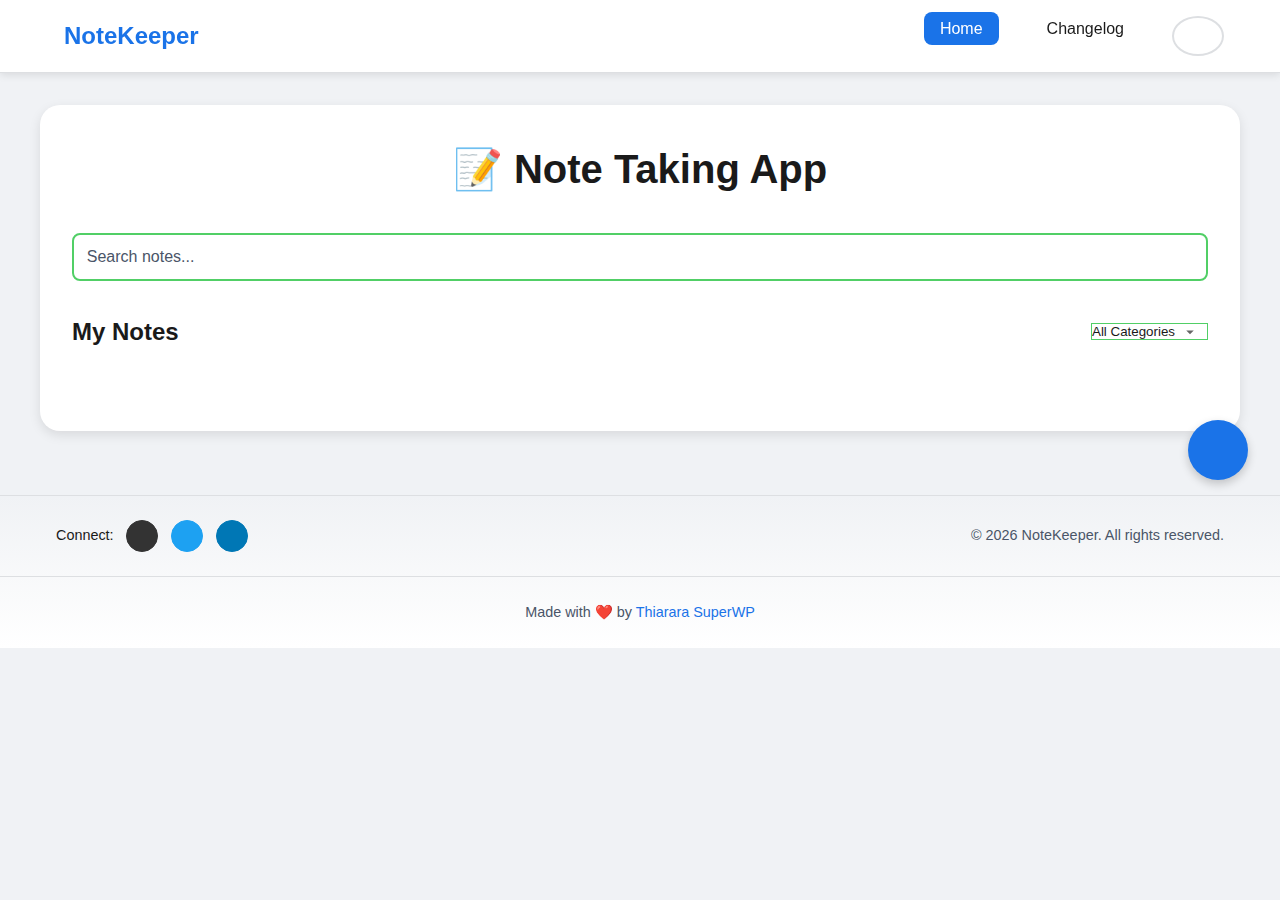
<file: index.html>
<!DOCTYPE html>
<html lang="en" data-theme="light">
<head>
    <meta charset="UTF-8">
    <meta name="viewport" content="width=device-width, initial-scale=1.0">
    <title>Enhanced Note Taking App</title>
    <link rel="stylesheet" href="styles.css">
    <link rel="stylesheet" href="https://cdnjs.cloudflare.com/ajax/libs/font-awesome/6.0.0/css/all.min.css">
    <link rel="manifest" href="manifest.json">
    <meta name="theme-color" content="#1a73e8">
    <link rel="apple-touch-icon" href="icons/icon-192x192.png">
    <meta name="apple-mobile-web-app-capable" content="yes">
    <meta name="apple-mobile-web-app-status-bar-style" content="black">
    <meta name="apple-mobile-web-app-title" content="NoteKeeper">
</head>
<body>
    <nav class="navbar">
        <div class="nav-content">
            <div class="logo">
                <i class="fas fa-book-open"></i>
                <span>NoteKeeper</span>
            </div>
            <button class="menu-toggle" id="menu-toggle" aria-label="Toggle menu">
                <i class="fas fa-bars"></i>
            </button>
            <ul class="nav-links">
                <li><a href="index.html" class="active">
                    <i class="fas fa-home"></i>
                    <span>Home</span>
                </a></li>
                <li><a href="changelog.html">
                    <i class="fas fa-history"></i>
                    <span>Changelog</span>
                </a></li>
                <li>
                    <button id="theme-toggle" aria-label="Toggle theme">
                        <i class="fas fa-moon"></i>
                    </button>
                </li>
            </ul>
        </div>
    </nav>

    <div class="popup-overlay" id="popup-overlay">
        <div class="popup">
            <button class="popup-close" id="popup-close" aria-label="Close popup">
                <i class="fas fa-times"></i>
            </button>
            <h2>Add New Note</h2>
            <form id="add-note-form" class="note-input">
                <input type="text" id="note-title" placeholder="Note Title" required>
                <div class="category-section">
                    <select id="note-category" required>
                        <option value="">Select Category</option>
                        <!-- Categories will be loaded dynamically -->
                    </select>
                    <button type="button" id="manage-categories" class="secondary">
                        <i class="fas fa-cog"></i> Manage
                    </button>
                </div>
                <div class="editor-toolbar">
                    <button type="button" data-command="bold" title="Bold">
                        <i class="fas fa-bold"></i>
                    </button>
                    <button type="button" data-command="italic" title="Italic">
                        <i class="fas fa-italic"></i>
                    </button>
                    <button type="button" data-command="underline" title="Underline">
                        <i class="fas fa-underline"></i>
                    </button>
                    <button type="button" data-command="insertUnorderedList" title="Bullet List">
                        <i class="fas fa-list-ul"></i>
                    </button>
                    <button type="button" data-command="insertOrderedList" title="Numbered List">
                        <i class="fas fa-list-ol"></i>
                    </button>
                </div>
                <div id="note-content" class="rich-editor" contenteditable="true" required></div>
                <div class="button-group">
                    <button type="submit" id="add-note">
                        <i class="fas fa-plus"></i> Add Note
                    </button>
                    <button type="reset" id="clear-form" class="secondary">
                        <i class="fas fa-times"></i> Clear
                    </button>
                </div>
            </form>
        </div>
    </div>

    <!-- Add Category Management Modal -->
    <div class="popup-overlay" id="category-modal-overlay">
        <div class="popup category-modal">
            <button class="popup-close" id="category-modal-close">
                <i class="fas fa-times"></i>
            </button>
            <h2>Manage Categories</h2>
            <form id="add-category-form">
                <div class="input-group">
                    <input type="text" id="new-category" placeholder="New Category Name" required>
                    <div class="color-input-group">
                        <input type="color" id="category-color" value="#81ecec" title="Choose badge color">
                        <span class="color-tooltip">Badge color</span>
                    </div>
                    <button type="submit">
                        <i class="fas fa-plus"></i> Add
                    </button>
                </div>
            </form>
            <div class="categories-list" id="categories-list">
                <!-- Categories will be listed here -->
            </div>
        </div>
    </div>

    <!-- Add this after your existing modals -->
    <div class="popup-overlay" id="version-history-modal">
        <div class="popup version-modal">
            <button class="popup-close" id="version-modal-close">
                <i class="fas fa-times"></i>
            </button>
            <h2>Version History</h2>
            <div class="version-list" id="version-list">
                <!-- Versions will be listed here -->
            </div>
        </div>
    </div>

    <!-- Add this after your existing modals -->
    <div class="popup-overlay" id="view-note-modal">
        <div class="popup view-note-modal">
            <button class="popup-close" id="view-note-close">
                <i class="fas fa-times"></i>
            </button>
            <div class="view-note-content">
                <div class="view-note-header">
                    <h2 id="view-note-title"></h2>
                    <span class="note-category" id="view-note-category"></span>
                </div>
                <div class="view-note-meta">
                    <span class="timestamp">
                        <i class="far fa-clock"></i> 
                        <span id="view-note-timestamp"></span>
                    </span>
                </div>
                <div class="view-note-body" id="view-note-body"></div>
                <div class="view-note-actions">
                    <button class="edit-button" id="view-note-edit">
                        <i class="fas fa-edit"></i> Edit
                    </button>
                    <button id="view-note-favorite">
                        <i class="fas fa-star"></i> Favorite
                    </button>
                    <button class="delete-button" id="view-note-delete">
                        <i class="fas fa-trash"></i> Delete
                    </button>
                </div>
            </div>
        </div>
    </div>

    <button class="add-note-btn" id="add-note-btn">
        <i class="fas fa-plus"></i>
    </button>

    <div class="container">
        <h1>📝 Note Taking App</h1>
        <div class="search-bar">
            <input type="text" id="search-notes" placeholder="Search notes...">
        </div>
        <div class="notes-header">
            <h2>My Notes</h2>
            <select id="category-filter">
                <option value="all">All Categories</option>
                <option value="personal">Personal</option>
                <option value="work">Work</option>
                <option value="study">Study</option>
                <option value="other">Other</option>
            </select>
        </div>
        <div class="pinned-notes" id="pinned-notes">
            <h3>📌 Pinned Notes</h3>
            <div class="notes-grid" id="pinned-notes-container"></div>
        </div>
        <div class="favorited-notes" id="favorited-notes">
            <h3>⭐ Favorited Notes</h3>
            <div class="notes-grid" id="favorited-notes-container"></div>
        </div>
        <div class="notes-grid" id="notes-container">
            <!-- Notes will be added here dynamically -->
        </div>
    </div>

    <!-- Add this before the footer -->
    <div class="pagination" id="pagination">
        <button class="pagination-btn" id="prev-page" disabled>
            <i class="fas fa-chevron-left"></i> Previous
        </button>
        <div class="page-info">
            Page <span id="current-page">1</span> of <span id="total-pages">1</span>
        </div>
        <button class="pagination-btn" id="next-page">
            Next <i class="fas fa-chevron-right"></i>
        </button>
    </div>

    <footer class="footer">
        <div class="footer-content">
            <div class="social-links">
                <span class="connect-text">Connect:</span>
                <a href="https://github.com/Thiararapeter" target="_blank" title="GitHub" class="social-btn">
                    <i class="fab fa-github"></i>
                </a>
                <a href="https://x.com/thiararapeter" target="_blank" title="Twitter" class="social-btn">
                    <i class="fab fa-twitter"></i>
                </a>
                <a href="https://www.linkedin.com/in/thiararapeter/" target="_blank" title="LinkedIn" class="social-btn">
                    <i class="fab fa-linkedin"></i>
                </a>
            </div>
            <p class="copyright">&copy; <span id="current-year"></span> NoteKeeper. All rights reserved.</p>
        </div>
        <div class="footer-love">
            <p class="made-with">Made with <span class="heart">❤️</span> by <a href="https://github.com/Thiararapeter" target="_blank">Thiarara SuperWP</a></p>
        </div>
    </footer>

    <script src="script.js"></script>

    <!-- Add this right after the body tag -->
    <div class="notification-container" id="notification-container"></div>

    <script>
        if ('serviceWorker' in navigator) {
            window.addEventListener('load', () => {
                navigator.serviceWorker.register('/sw.js')
                    .then(registration => {
                        console.log('ServiceWorker registration successful');
                    })
                    .catch(err => {
                        console.log('ServiceWorker registration failed: ', err);
                    });
            });
        }
    </script>
</body>
</html>
</file>
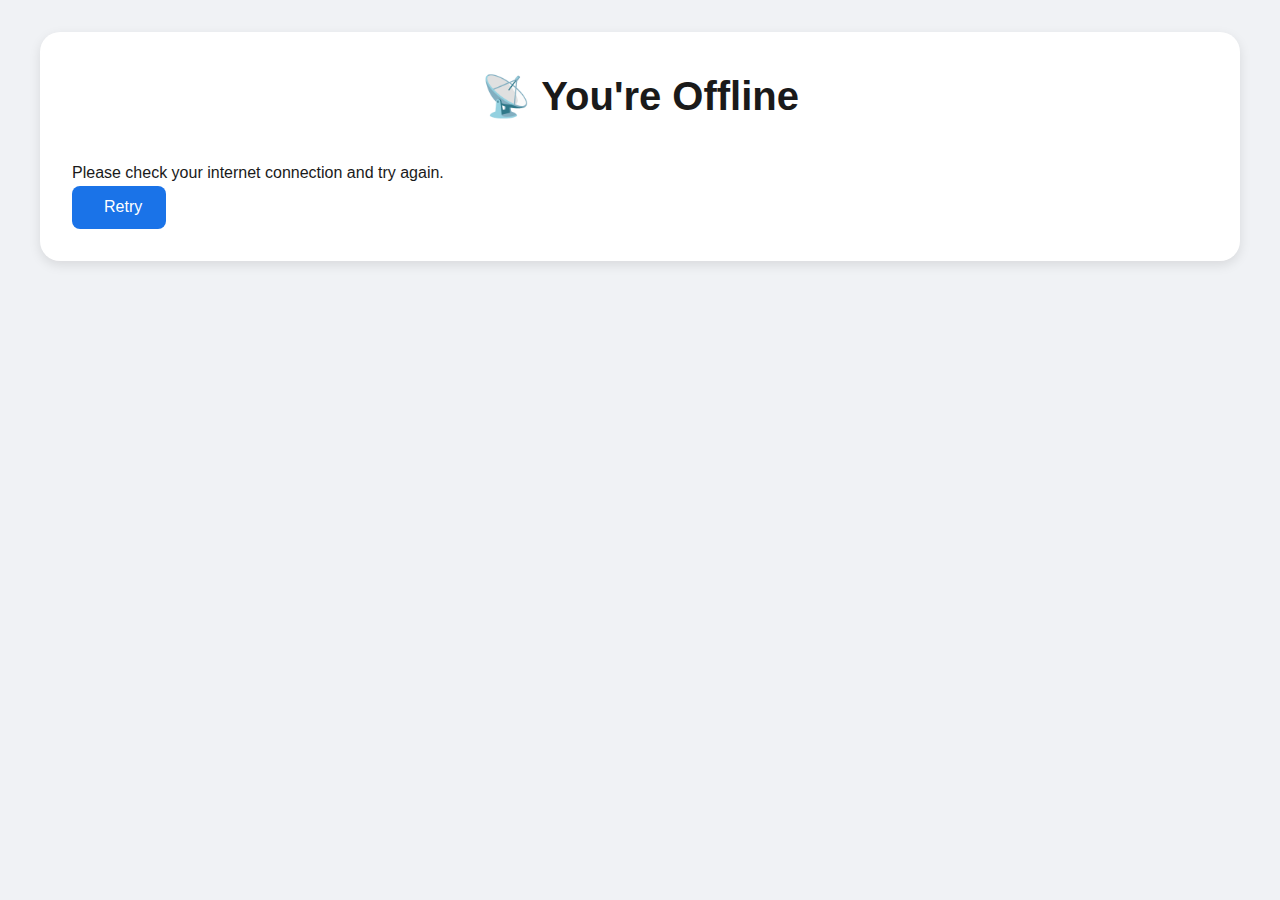
<file: offline.html>
<!DOCTYPE html>
<html lang="en" data-theme="light">
<head>
    <meta charset="UTF-8">
    <meta name="viewport" content="width=device-width, initial-scale=1.0">
    <title>Offline - NoteKeeper</title>
    <link rel="stylesheet" href="styles.css">
</head>
<body>
    <div class="container">
        <h1>📡 You're Offline</h1>
        <p>Please check your internet connection and try again.</p>
        <button onclick="window.location.reload()">
            <i class="fas fa-sync"></i> Retry
        </button>
    </div>
</body>
</html>
</file>
<file: styles.css>
:root[data-theme="light"] {
    --bg-primary: #f0f2f5;
    --bg-secondary: #ffffff;
    --text-primary: #1a1a1a;
    --text-secondary: #4a5568;
    --accent-color: #1a73e8;
    --border-color: #dddfe2;
    --shadow-color: rgba(0, 0, 0, 0.1);
    --nav-bg: #ffffff;
    --card-bg: rgba(255, 255, 255, 0.95);
    --hover-bg: #f2f3f5;
}

:root[data-theme="dark"] {
    --bg-primary: #18191a;
    --bg-secondary: #242526;
    --text-primary: #e4e6eb;
    --text-secondary: #cbd5e0;
    --accent-color: #4285f4;
    --border-color: #3e4042;
    --shadow-color: rgba(0, 0, 0, 0.3);
    --nav-bg: #242526;
    --card-bg: rgba(36, 37, 38, 0.95);
    --hover-bg: #3a3b3c;
}

* {
    margin: 0;
    padding: 0;
    box-sizing: border-box;
}

body {
    font-family: 'Segoe UI', Tahoma, Geneva, Verdana, sans-serif;
    line-height: 1.6;
    background-color: var(--bg-primary);
    color: var(--text-primary);
    transition: background-color 0.3s, color 0.3s;
}

.container {
    max-width: 1200px;
    margin: 2rem auto;
    padding: 0 1rem;
    background: var(--bg-secondary);
    border-radius: 20px;
    padding: 2rem;
    box-shadow: 0 4px 12px var(--shadow-color);
}

h1 {
    text-align: center;
    color: var(--text-primary);
    margin-bottom: 2rem;
    font-size: 2.5rem;
}

.search-bar {
    margin-bottom: 2rem;
}

.search-bar input {
    width: 100%;
    padding: 0.8rem;
    border: 2px solid var(--border-color);
    border-radius: 8px;
    font-size: 1rem;
    transition: all 0.3s ease;
}

.search-bar input:focus {
    border-color: var(--accent-color);
    outline: none;
    box-shadow: 0 0 0 3px rgba(116, 185, 255, 0.2);
}

.note-input {
    background: var(--bg-secondary);
    padding: 1.5rem;
    border-radius: 12px;
    box-shadow: 0 4px 6px var(--shadow-color);
    margin-bottom: 2rem;
}

#note-title, #note-category {
    width: 100%;
    padding: 0.8rem;
    margin-bottom: 1rem;
    border: 2px solid var(--border-color);
    border-radius: 8px;
    font-size: 1rem;
}

#note-content {
    width: 100%;
    height: 200px;
    padding: 0.8rem;
    margin-bottom: 1rem;
    border: 2px solid var(--border-color);
    border-radius: 8px;
    resize: vertical;
    font-size: 1rem;
}

.button-group {
    display: flex;
    gap: 1rem;
}

button {
    background: var(--accent-color);
    color: white;
    border: none;
    padding: 0.8rem 1.5rem;
    border-radius: 8px;
    cursor: pointer;
    font-size: 1rem;
    display: flex;
    align-items: center;
    gap: 0.5rem;
    transition: all 0.3s ease;
}

button:hover {
    background: #0769b5;
    transform: translateY(-1px);
}

button.secondary {
    background: #b2bec3;
}

button.secondary:hover {
    background: #636e72;
}

.notes-header {
    display: flex;
    justify-content: space-between;
    align-items: center;
    margin-bottom: 1rem;
}

.notes-grid {
    display: grid;
    grid-template-columns: repeat(auto-fill, minmax(300px, 1fr));
    gap: 1.5rem;
    margin-bottom: 2rem;
}

.note {
    background: var(--card-bg);
    border: 1px solid var(--border-color);
    padding: 1.2rem;
    border-radius: 12px;
    box-shadow: 0 4px 6px var(--shadow-color);
    transition: all 0.3s ease;
    position: relative;
    overflow: hidden;
    display: flex;
    flex-direction: column;
    justify-content: space-between;
    min-height: 180px;
}

.note h3 {
    margin-bottom: 0.5rem;
    color: var(--text-primary);
    font-size: 1.1rem;
    line-height: 1.4;
    padding-right: 2rem; /* Space for pin button */
}

.note-actions {
    margin-top: auto;
    display: flex;
    justify-content: space-between;
    align-items: center;
    padding-top: 1rem;
    border-top: 1px solid var(--border-color);
}

.view-button {
    background: var(--accent-color);
    color: white;
    padding: 0.5rem 1rem;
    border-radius: 6px;
    display: flex;
    align-items: center;
    gap: 0.5rem;
    transition: all 0.3s ease;
}

.view-button:hover {
    background: #0769b5;
    transform: translateY(-2px);
}

.note-category {
    display: inline-block;
    padding: 0.3rem 0.8rem;
    border-radius: 20px;
    font-size: 0.8rem;
    margin-bottom: 0.8rem;
    color: var(--text-primary);
}

.note-category.personal,
.note-category.work,
.note-category.study,
.note-category.other {
    background: none;
}

.note-timestamp {
    font-size: 0.8rem;
    color: var(--text-secondary);
    margin-bottom: 0.8rem;
}

.note-actions {
    display: flex;
    gap: 0.5rem;
    margin-top: 1rem;
}

.note-actions button {
    padding: 0.5rem;
    font-size: 0.9rem;
}

.pin-button {
    position: absolute;
    top: 1rem;
    right: 1rem;
    background: none;
    color: var(--text-secondary);
    padding: 0.5rem;
}

.pin-button:hover {
    color: var(--text-primary);
    background: none;
    transform: scale(1.1);
}

.pinned {
    color: #e17055;
}

.footer {
    background: linear-gradient(
        to bottom,
        var(--bg-primary) 0%,
        var(--nav-bg) 100%
    );
    border-top: 1px solid var(--border-color);
    padding: 1.5rem 0;
    margin-top: 4rem;
}

.footer-content {
    max-width: 1200px;
    margin: 0 auto;
    padding: 0 1rem;
    display: flex;
    justify-content: space-between;
    align-items: center;
}

.copyright {
    color: var(--text-secondary);
    font-size: 0.9rem;
}

@media (max-width: 768px) {
    .footer-content {
        flex-direction: column;
        gap: 1rem;
        text-align: center;
    }
}

.footer-section {
    display: flex;
    align-items: center;
    gap: 2rem;
}

.footer-section h4 {
    margin-bottom: 0;
    color: var(--accent-color);
}

.footer-section ul {
    list-style: none;
    display: flex;
    gap: 1.5rem;
    margin: 0;
}

.footer-section ul li {
    margin-bottom: 0;
}

.footer-section a {
    color: var(--text-secondary);
    text-decoration: none;
    transition: color 0.3s ease;
}

.footer-section a:hover {
    color: var(--accent-color);
}

.social-links {
    display: flex;
    align-items: center;
    gap: 0.8rem;
    font-size: 1rem;
}

.footer-bottom {
    text-align: center;
    padding-top: 2rem;
    margin-top: 2rem;
    border-top: 1px solid var(--border-color);
}

#theme-toggle {
    background: var(--bg-secondary);
    border: 2px solid var(--border-color);
    color: var(--text-primary);
    width: 40px;
    height: 40px;
    border-radius: 50%;
    display: flex;
    align-items: center;
    justify-content: center;
    cursor: pointer;
    transition: all 0.3s ease;
}

#theme-toggle:hover {
    background: var(--accent-color);
    color: white;
    transform: rotate(360deg);
}

.navbar {
    background: var(--nav-bg);
    box-shadow: 0 2px 8px var(--shadow-color);
    position: sticky;
    top: 0;
    z-index: 1000;
    backdrop-filter: blur(10px);
    -webkit-backdrop-filter: blur(10px);
    border-bottom: 1px solid var(--border-color);
}

.nav-content {
    max-width: 1200px;
    margin: 0 auto;
    padding: 1rem;
    display: flex;
    justify-content: space-between;
    align-items: center;
}

.logo {
    display: flex;
    align-items: center;
    gap: 0.5rem;
    font-size: 1.5rem;
    font-weight: bold;
    color: var(--accent-color);
}

.nav-links {
    display: flex;
    gap: 2rem;
    list-style: none;
}

.nav-links a {
    color: var(--text-primary);
    text-decoration: none;
    padding: 0.5rem 1rem;
    border-radius: 8px;
    transition: all 0.3s ease;
}

.nav-links a:hover, .nav-links a.active {
    background: var(--accent-color);
    color: white;
}

@media (max-width: 768px) {
    .container {
        margin: 1rem auto;
    }

    .nav-content {
        flex-direction: column;
        gap: 1rem;
        text-align: center;
    }

    .nav-links {
        flex-direction: column;
        width: 100%;
    }

    .nav-links a {
        display: block;
        padding: 0.8rem;
    }

    .notes-grid {
        grid-template-columns: 1fr;
    }

    .notes-header {
        flex-direction: column;
        gap: 1rem;
        text-align: center;
    }

    .button-group {
        flex-direction: column;
    }

    .footer-content {
        flex-direction: column;
        text-align: center;
    }

    .footer-section {
        flex-direction: column;
        gap: 1rem;
    }

    .footer-section ul {
        flex-wrap: wrap;
        justify-content: center;
    }

    .nav-links {
        transform: translateY(-100%);
        transition: transform 0.3s ease;
    }

    .nav-links.show {
        transform: translateY(0);
    }

    .menu-toggle {
        display: block;
        font-size: 1.5rem;
        cursor: pointer;
        color: var(--text-primary);
    }
}

.note {
    animation: fadeIn 0.5s ease;
}

@keyframes fadeIn {
    from {
        opacity: 0;
        transform: translateY(20px);
    }
    to {
        opacity: 1;
        transform: translateY(0);
    }
}

.nav-links a, .footer-section a, button {
    position: relative;
    overflow: hidden;
}

.nav-links a::after, .footer-section a::after {
    content: '';
    position: absolute;
    bottom: 0;
    left: 0;
    width: 100%;
    height: 2px;
    background: var(--accent-color);
    transform: scaleX(0);
    transition: transform 0.3s ease;
}

.nav-links a:hover::after, .footer-section a:hover::after {
    transform: scaleX(1);
}

button {
    position: relative;
    overflow: hidden;
}

button::after {
    content: '';
    position: absolute;
    top: 50%;
    left: 50%;
    width: 0;
    height: 0;
    background: rgba(255, 255, 255, 0.2);
    border-radius: 50%;
    transform: translate(-50%, -50%);
    transition: width 0.3s ease, height 0.3s ease;
}

button:active::after {
    width: 200px;
    height: 200px;
}

/* Update mobile navigation and header styles */
@media (max-width: 768px) {
    .nav-content {
        flex-direction: row; /* Change back to row */
        justify-content: space-between;
        padding: 0.8rem 1rem;
        position: relative;
    }

    .nav-links {
        position: fixed;
        top: 60px; /* Height of navbar */
        left: 0;
        right: 0;
        background: var(--card-bg);
        padding: 1rem;
        transform: translateY(-150%);
        transition: transform 0.3s cubic-bezier(0.4, 0, 0.2, 1);
        box-shadow: 0 4px 6px var(--shadow-color);
        border-radius: 0 0 20px 20px;
        backdrop-filter: blur(10px);
        -webkit-backdrop-filter: blur(10px);
    }

    .nav-links.show {
        transform: translateY(0);
    }

    .nav-links li {
        margin: 0.3rem 0;
    }

    .nav-links a {
        display: flex;
        align-items: center;
        gap: 0.5rem;
        padding: 0.8rem 1rem;
        border-radius: 10px;
        background: var(--bg-secondary);
        transition: all 0.3s ease;
    }

    .nav-links a:hover {
        transform: translateX(5px);
        background: var(--hover-bg);
        color: var(--accent-color);
    }

    .nav-links a i {
        width: 24px;
    }

    /* Improve mobile container spacing */
    .container {
        margin: 0.5rem auto;
        padding: 0 0.8rem;
    }

    /* Better mobile headings */
    h1 {
        font-size: 1.8rem;
        margin: 1rem 0;
    }

    /* Improve note input on mobile */
    .note-input {
        padding: 1rem;
        border-radius: 15px;
    }

    /* Better mobile grid layout */
    .notes-grid {
        grid-template-columns: 1fr;
        gap: 1rem;
    }

    /* Improve note cards on mobile */
    .note {
        padding: 1.2rem;
        border-radius: 15px;
    }

    .note-actions {
        flex-wrap: wrap;
        gap: 0.5rem;
    }

    .note-actions button {
        flex: 1;
        min-width: 120px;
        justify-content: center;
    }

    /* Improve mobile footer */
    .footer {
        padding: 1.5rem 0 1rem;
    }

    .footer-content {
        padding: 0 1rem;
    }

    .footer-section {
        width: 100%;
        justify-content: center;
    }

    .social-links {
        justify-content: center;
    }

    /* Add mobile menu animation */
    .menu-toggle {
        width: 40px;
        height: 40px;
        display: flex;
        align-items: center;
        justify-content: center;
        border-radius: 50%;
        background: var(--bg-secondary);
        transition: all 0.3s ease;
    }

    .menu-toggle:hover {
        background: var(--accent-color);
        color: white;
    }

    /* Improve search bar on mobile */
    .search-bar input {
        padding: 1rem;
        border-radius: 25px;
        background: var(--bg-secondary);
    }

    /* Better category filter on mobile */
    #category-filter {
        width: 100%;
        padding: 0.8rem;
        border-radius: 10px;
        background: var(--bg-secondary);
        border: 2px solid var(--border-color);
    }
}

/* Add these new styles for better mobile experience */
@media (max-width: 480px) {
    .button-group button {
        padding: 0.8rem;
        width: 100%;
        justify-content: center;
    }

    .note h3 {
        font-size: 1.2rem;
        padding-right: 30px; /* Space for pin button */
    }

    .pin-button {
        top: 0.8rem;
        right: 0.8rem;
    }

    .note-category {
        font-size: 0.7rem;
        padding: 0.2rem 0.6rem;
    }

    /* Improve mobile form inputs */
    #note-title, #note-category, #note-content {
        font-size: 16px; /* Prevent zoom on iOS */
        padding: 0.8rem;
    }
}

/* Add smooth scrolling for iOS */
@supports (-webkit-overflow-scrolling: touch) {
    body {
        -webkit-overflow-scrolling: touch;
    }
}

/* Add modern glassmorphism effect for cards */
.note, .note-input {
    backdrop-filter: blur(10px);
    -webkit-backdrop-filter: blur(10px);
    border: 1px solid rgba(255, 255, 255, 0.1);
}

/* Fix Windows scrollbar */
::-webkit-scrollbar {
    width: 12px;
}

::-webkit-scrollbar-track {
    background: var(--bg-primary);
}

::-webkit-scrollbar-thumb {
    background: var(--border-color);
    border-radius: 6px;
    border: 3px solid var(--bg-primary);
}

::-webkit-scrollbar-thumb:hover {
    background: var(--text-secondary);
}

/* Add smooth theme transition */
body {
    transition: background-color 0.5s ease, color 0.5s ease;
}

.theme-transition * {
    transition: background-color 0.5s ease, 
                color 0.5s ease, 
                border-color 0.5s ease, 
                box-shadow 0.5s ease !important;
}

/* Fix input colors */
input, textarea, select {
    color: var(--text-primary);
    background: var(--bg-secondary);
}

input::placeholder, textarea::placeholder {
    color: var(--text-secondary);
}

/* Fix select dropdown */
select {
    appearance: none;
    background-image: url("data:image/svg+xml,%3Csvg xmlns='http://www.w3.org/2000/svg' width='12' height='12' fill='%23666' viewBox='0 0 16 16'%3E%3Cpath d='M8 11L3 6h10l-5 5z'/%3E%3C/svg%3E");
    background-repeat: no-repeat;
    background-position: right 0.7rem center;
    background-size: 12px;
    padding-right: 2rem;
}

/* Fix note category colors for dark mode */
.note-category {
    color: #000000;
    font-weight: 500;
}

/* Update menu toggle visibility */
.menu-toggle {
    display: none; /* Hide by default */
}

/* Update mobile breakpoint and menu styles */
@media (max-width: 900px) {
    .nav-links {
        position: fixed;
        top: 60px;
        left: 0;
        right: 0;
        background: var(--nav-bg);
        padding: 1rem;
        display: none;
        flex-direction: column;
        gap: 1rem;
        z-index: 1000;
        box-shadow: 0 4px 10px var(--shadow-color);
    }

    .nav-links.show {
        display: flex;
    }

    .menu-toggle {
        display: flex !important;
        width: 40px;
        height: 40px;
        align-items: center;
        justify-content: center;
        border-radius: 50%;
        background: var(--bg-secondary);
        border: none;
        cursor: pointer;
        z-index: 1001;
    }
}

/* Add popup styles */
.popup-overlay {
    position: fixed;
    top: 0;
    left: 0;
    right: 0;
    bottom: 0;
    background: rgba(0, 0, 0, 0.5);
    display: none;
    justify-content: center;
    align-items: center;
    z-index: 2000;
    backdrop-filter: blur(5px);
}

.popup-overlay.show {
    display: flex;
}

.popup {
    background: var(--bg-secondary);
    padding: 2rem;
    border-radius: 15px;
    width: 90%;
    max-width: 600px;
    box-shadow: 0 10px 25px rgba(0, 0, 0, 0.2);
    position: relative;
    animation: popupIn 0.3s ease;
}

@keyframes popupIn {
    from {
        transform: scale(0.9);
        opacity: 0;
    }
    to {
        transform: scale(1);
        opacity: 1;
    }
}

.popup-close {
    position: absolute;
    top: 1rem;
    right: 1rem;
    width: 30px;
    height: 30px;
    border-radius: 50%;
    background: var(--bg-secondary);
    border: 2px solid var(--border-color);
    color: var(--text-primary);
    display: flex;
    align-items: center;
    justify-content: center;
    cursor: pointer;
    transition: all 0.3s ease;
    z-index: 2001;
}

.popup-close:hover {
    background: var(--accent-color);
    color: white;
    transform: rotate(90deg);
}

/* Ensure popup content doesn't overlap with close button */
.popup h2 {
    padding-right: 40px;
}

/* Add new note button */
.add-note-btn {
    position: fixed;
    bottom: 50%; /* Center vertically */
    right: 2rem; /* Position to the right */
    transform: translateY(50%); /* Adjust for centering */
    width: 60px;
    height: 60px;
    border-radius: 50%;
    background: var(--accent-color);
    color: white;
    display: flex;
    align-items: center;
    justify-content: center;
    font-size: 1.5rem;
    box-shadow: 0 4px 10px rgba(0, 0, 0, 0.2);
    cursor: pointer;
    transition: all 0.3s ease;
    z-index: 1000;
}

@media (max-width: 768px) {
    .add-note-btn {
        bottom: 1rem; /* Adjust for smaller screens */
        right: 1rem; /* Keep it on the right side */
    }
}

.add-note-btn:hover {
    transform: scale(1.1);
    box-shadow: 0 6px 15px rgba(0, 0, 0, 0.3);
}

/* Style new note section */
.new-note-section {
    background: var(--bg-secondary);
    padding: 2rem;
    border-radius: 15px;
    margin: 2rem 0;
    box-shadow: 0 4px 10px var(--shadow-color);
}

.new-note-section h2 {
    margin-bottom: 1.5rem;
    color: var(--text-primary);
}

#add-note-form {
    margin-bottom: 0;
}

/* Improve form validation feedback */
input:invalid, textarea:invalid, select:invalid {
    border-color: #ff6b6b;
}

input:valid, textarea:valid, select:valid {
    border-color: #51cf66;
}

/* Fix button alignment in form */
.button-group {
    display: flex;
    gap: 1rem;
    margin-top: 1.5rem;
}

@media (max-width: 768px) {
    .new-note-section {
        padding: 1.5rem;
        margin: 1rem 0;
    }

    .button-group {
        flex-direction: column;
    }

    .button-group button {
        width: 100%;
    }
}

/* Add styles for favorited notes section */
.favorited-notes {
    margin-top: 2rem;
}

.favorited-notes h3 {
    margin-bottom: 1rem;
    color: var(--text-primary);
}

/* Style for favorited notes */
.note-actions button {
    display: flex;
    align-items: center;
    gap: 0.5rem;
}

/* Add styles for the star icon */
.note-actions button i {
    color: var(--text-secondary);
}

.note-actions button:hover i {
    color: var(--accent-color);
}

.pinned-notes,
.favorited-notes {
    margin: 2rem 0;
    background: var(--bg-secondary);
    padding: 1rem;
    border-radius: 10px;
    box-shadow: 0 4px 10px rgba(0, 0, 0, 0.2);
}

.pinned-notes h3,
.favorited-notes h3 {
    margin-bottom: 1rem;
    color: var(--text-primary);
}

/* Add different backgrounds for pinned and favorited sections */
.pinned-notes {
    background: linear-gradient(to right, 
        var(--bg-secondary) 0%, 
        rgba(255, 107, 107, 0.05) 100%
    );
    border-radius: 15px;
    padding: 1.5rem;
    margin: 2rem 0;
}

.favorited-notes {
    background: linear-gradient(to right, 
        var(--bg-secondary) 0%, 
        rgba(255, 193, 7, 0.05) 100%
    );
    border-radius: 15px;
    padding: 1.5rem;
    margin: 2rem 0;
}

/* Style for edit button */
.note-actions {
    display: flex;
    gap: 0.5rem;
    margin-top: 1rem;
    flex-wrap: wrap;
}

.edit-button {
    background: #4dabf7;
}

.edit-button:hover {
    background: #339af0;
}

/* Style for pinned and favorited notes */
.note.pinned {
    border-left: 4px solid #ff6b6b;
    background: linear-gradient(135deg, var(--card-bg) 0%, rgba(255, 99, 71, 0.1) 100%);
}

.note.favorited {
    border-left: 4px solid #ffd43b;
    background: linear-gradient(135deg, var(--card-bg) 0%, rgba(255, 193, 7, 0.1) 100%);
}

/* Add to your existing styles */

.category-section {
    display: flex;
    gap: 1rem;
    margin-bottom: 1rem;
}

.category-section select {
    flex: 1;
}

.category-modal {
    max-width: 500px;
}

.input-group {
    display: flex;
    gap: 1rem;
    margin-bottom: 1.5rem;
}

.input-group input {
    flex: 1;
}

.categories-list {
    max-height: 300px;
    overflow-y: auto;
}

.category-item {
    display: flex;
    justify-content: space-between;
    align-items: center;
    padding: 0.8rem;
    border: 1px solid var(--border-color);
    border-radius: 8px;
    margin-bottom: 0.5rem;
    background: var(--bg-secondary);
}

.category-actions {
    display: flex;
    gap: 0.5rem;
}

.category-actions button {
    padding: 0.5rem;
    font-size: 0.9rem;
    background: none;
    color: var(--text-secondary);
}

.category-actions button:hover {
    color: var(--accent-color);
    background: var(--hover-bg);
}

.edit-category:hover {
    color: #4dabf7 !important;
}

.delete-category:hover {
    color: #ff6b6b !important;
}

.popup-close {
    position: absolute;
    top: 1rem;
    right: 1rem;
    background: none;
    border: none;
    color: var(--text-secondary);
    cursor: pointer;
    padding: 0.5rem;
    transition: all 0.3s ease;
}

.popup-close:hover {
    color: var(--accent-color);
    transform: rotate(90deg);
}

/* Remove TinyMCE styles and add these new styles */
.rich-editor {
    min-height: 200px;
    max-height: 500px;
    overflow-y: auto;
    padding: 1rem;
    border: 2px solid var(--border-color);
    border-radius: 8px;
    background: var(--bg-secondary);
    color: var(--text-primary);
    margin-bottom: 1rem;
    line-height: 1.6;
}

.rich-editor:focus {
    outline: none;
    border-color: var(--accent-color);
    box-shadow: 0 0 0 3px rgba(116, 185, 255, 0.2);
}

.editor-toolbar {
    display: flex;
    gap: 0.5rem;
    padding: 0.5rem;
    background: var(--bg-secondary);
    border: 2px solid var(--border-color);
    border-bottom: none;
    border-radius: 8px 8px 0 0;
}

.editor-toolbar button {
    padding: 0.5rem;
    background: none;
    color: var(--text-primary);
    border: 1px solid transparent;
    border-radius: 4px;
}

.editor-toolbar button:hover {
    background: var(--hover-bg);
    transform: none;
}

.editor-toolbar button.active {
    background: var(--accent-color);
    color: white;
}

/* Style for rendered note content */
.note-content {
    margin-top: 1rem;
    line-height: 1.6;
}

.note-content img {
    max-width: 100%;
    height: auto;
    border-radius: 8px;
    margin: 1rem 0;
}

.note-content ul, .note-content ol {
    margin-left: 1.5rem;
    margin-bottom: 1rem;
}

.note-content p {
    margin-bottom: 1rem;
}

/* Version history styles */
.version-modal {
    max-width: 700px;
    max-height: 80vh;
    overflow-y: auto;
}

.version-list {
    display: flex;
    flex-direction: column;
    gap: 1rem;
    margin-top: 1rem;
}

.version-item {
    background: var(--bg-secondary);
    border: 1px solid var(--border-color);
    border-radius: 8px;
    padding: 1rem;
    position: relative;
}

.version-item.current {
    border-color: var(--accent-color);
    background: linear-gradient(135deg, var(--bg-secondary) 0%, rgba(9, 132, 227, 0.1) 100%);
}

.version-header {
    display: flex;
    justify-content: space-between;
    align-items: center;
    margin-bottom: 0.5rem;
    padding-bottom: 0.5rem;
    border-bottom: 1px solid var(--border-color);
}

.version-timestamp {
    font-size: 0.9rem;
    color: var(--text-secondary);
    font-weight: 500;
}

.version-author {
    font-size: 0.9rem;
    color: var(--accent-color);
}

.version-content {
    max-height: 200px;
    overflow-y: auto;
    padding: 0.5rem;
    margin: 0.5rem 0;
    background: var(--bg-primary);
    border-radius: 4px;
}

.version-actions {
    display: flex;
    gap: 0.5rem;
    justify-content: flex-end;
}

.version-actions button {
    padding: 0.4rem 0.8rem;
    font-size: 0.9rem;
}

.version-diff {
    background: var(--bg-primary);
    padding: 0.5rem;
    border-radius: 4px;
    margin-top: 0.5rem;
    font-family: monospace;
    font-size: 0.9rem;
}

.version-diff ins {
    background: #a8e6cf33;
    text-decoration: none;
    color: #2ecc71;
}

.version-diff del {
    background: #ff767533;
    color: #e74c3c;
}

/* Add notification styles */
.notification-container {
    position: fixed;
    top: 20px;
    right: 20px;
    z-index: 9999;
}

.notification {
    background: var(--bg-secondary);
    border-left: 4px solid;
    border-radius: 4px;
    box-shadow: 0 2px 8px rgba(0, 0, 0, 0.15);
    color: var(--text-primary);
    margin-bottom: 10px;
    padding: 16px 20px;
    position: relative;
    min-width: 300px;
    max-width: 400px;
    animation: slideIn 0.3s ease;
}

.notification.success {
    border-left-color: #2ecc71;
}

.notification.error {
    border-left-color: #e74c3c;
}

.notification i {
    margin-right: 8px;
}

@keyframes slideIn {
    from {
        transform: translateX(100%);
        opacity: 0;
    }
    to {
        transform: translateX(0);
        opacity: 1;
    }
}

@keyframes slideOut {
    from {
        transform: translateX(0);
        opacity: 1;
    }
    to {
        transform: translateX(100%);
        opacity: 0;
    }
}

/* Add to your existing styles */

/* Theme transition */
.theme-transition,
.theme-transition *,
.theme-transition *:before,
.theme-transition *:after {
    transition: all 0.3s ease-in-out !important;
    transition-delay: 0 !important;
}

/* Dark mode specific styles */
[data-theme="dark"] .rich-editor {
    background: var(--bg-secondary);
    border-color: var(--border-color);
}

[data-theme="dark"] .editor-toolbar {
    background: var(--bg-secondary);
    border-color: var(--border-color);
}

[data-theme="dark"] .editor-toolbar button {
    color: var(--text-primary);
}

[data-theme="dark"] .editor-toolbar button:hover {
    background: var(--hover-bg);
}

[data-theme="dark"] .notification {
    background: var(--bg-secondary);
    box-shadow: 0 2px 8px rgba(0, 0, 0, 0.3);
}

[data-theme="dark"] .popup {
    background: var(--bg-secondary);
    box-shadow: 0 10px 25px rgba(0, 0, 0, 0.3);
}

/* Add pagination styles */
.pagination {
    display: flex;
    justify-content: center;
    align-items: center;
    gap: 1rem;
    margin: 2rem 0;
    padding: 1rem;
}

.pagination-btn {
    background: var(--bg-secondary);
    color: var(--text-primary);
    border: 2px solid var(--border-color);
    padding: 0.5rem 1rem;
    border-radius: 8px;
    cursor: pointer;
    transition: all 0.3s ease;
}

.pagination-btn:hover:not(:disabled) {
    background: var(--accent-color);
    color: white;
    border-color: var(--accent-color);
    transform: translateY(-2px);
}

.pagination-btn:disabled {
    opacity: 0.5;
    cursor: not-allowed;
    background: var(--border-color);
}

.page-info {
    font-size: 0.9rem;
    color: var(--text-primary);
    background: var(--bg-secondary);
    padding: 0.5rem 1rem;
    border-radius: 8px;
    border: 2px solid var(--border-color);
}

/* Update social links styles */
.social-links {
    display: flex;
    align-items: center;
    gap: 0.8rem;
    font-size: 1rem;
}

.connect-text {
    color: var(--text-primary);
    font-size: 0.9rem;
}

.social-btn {
    color: white;
    text-decoration: none;
    width: 32px;
    height: 32px;
    border-radius: 50%;
    display: flex;
    align-items: center;
    justify-content: center;
    transition: all 0.3s ease;
}

.social-btn:hover {
    color: white;
    background: var(--accent-color);
    border-color: var(--accent-color);
    transform: translateY(-2px) rotate(5deg);
    box-shadow: 0 3px 6px rgba(0, 0, 0, 0.15);
}

.social-btn i {
    font-size: 0.9rem;
    transition: transform 0.3s ease;
}

.social-btn:hover i {
    transform: scale(1.1);
}

/* Update social button styles */
.social-btn {
    color: white;
    text-decoration: none;
    width: 32px;
    height: 32px;
    border-radius: 50%;
    display: flex;
    align-items: center;
    justify-content: center;
    transition: all 0.3s ease;
}

/* GitHub button */
.social-btn[href*="github"] {
    background: #333;
    border: 1px solid #333;
}

.social-btn[href*="github"]:hover {
    background: #24292e;
    border-color: #24292e;
    transform: translateY(-2px) rotate(5deg);
    box-shadow: 0 3px 6px rgba(0, 0, 0, 0.15);
}

/* Twitter button */
.social-btn[href*="x.com"] {
    background: #1DA1F2;
    border: 1px solid #1DA1F2;
}

.social-btn[href*="x.com"]:hover {
    background: #1a91da;
    border-color: #1a91da;
    transform: translateY(-2px) rotate(5deg);
    box-shadow: 0 3px 6px rgba(29, 161, 242, 0.15);
}

/* LinkedIn button */
.social-btn[href*="linkedin"] {
    background: #0077B5;
    border: 1px solid #0077B5;
}

.social-btn[href*="linkedin"]:hover {
    background: #006396;
    border-color: #006396;
    transform: translateY(-2px) rotate(5deg);
    box-shadow: 0 3px 6px rgba(0, 119, 181, 0.15);
}

.social-btn i {
    font-size: 0.9rem;
    transition: transform 0.3s ease;
}

.social-btn:hover i {
    transform: scale(1.1);
}

/* Style for the Connect text */
.connect-text {
    color: var(--text-primary);
    font-size: 0.9rem;
    font-weight: 500;
}

/* Add styles for category color input and badge */
.input-group {
    display: flex;
    gap: 0.5rem;
    margin-bottom: 1.5rem;
}

#category-color {
    width: 50px;
    padding: 0;
    border: 2px solid var(--border-color);
    border-radius: 4px;
    cursor: pointer;
}

.category-info {
    display: flex;
    align-items: center;
    gap: 0.5rem;
}

.category-badge {
    width: 20px;
    height: 20px;
    border-radius: 50%;
    display: inline-block;
}

/* Update note category style */
.note-category {
    display: inline-block;
    padding: 0.3rem 0.8rem;
    border-radius: 20px;
    font-size: 0.8rem;
    margin-bottom: 0.8rem;
    color: var(--text-primary);
}

/* Remove the old category background colors */
.note-category.personal,
.note-category.work,
.note-category.study,
.note-category.other {
    background: none;
}

/* Add styles for color input and tooltip */
.color-input-group {
    position: relative;
    display: flex;
    align-items: center;
}

.color-tooltip {
    position: absolute;
    bottom: -20px;
    left: 50%;
    transform: translateX(-50%);
    font-size: 0.8rem;
    color: var(--text-secondary);
    white-space: nowrap;
    opacity: 0;
    transition: opacity 0.3s ease;
}

.color-input-group:hover .color-tooltip {
    opacity: 1;
}

/* Category edit form styles */
.category-edit-form {
    display: flex;
    align-items: center;
    gap: 0.5rem;
    padding: 0.5rem;
}

.edit-category-name {
    flex: 1;
    padding: 0.5rem;
    border: 1px solid var(--border-color);
    border-radius: 4px;
    font-size: 0.9rem;
}

.edit-category-color {
    width: 40px;
    height: 30px;
    padding: 0;
    border: 1px solid var(--border-color);
    border-radius: 4px;
    cursor: pointer;
}

.save-edit, .cancel-edit {
    padding: 0.4rem;
    font-size: 0.9rem;
    border-radius: 4px;
}

.save-edit {
    background: var(--accent-color);
}

.cancel-edit {
    background: var(--text-secondary);
}

/* View Note Modal Styles */
.view-note-modal {
    max-width: 800px;
    width: 90%;
    max-height: 90vh;
    overflow-y: auto;
}

.view-note-content {
    padding: 1rem;
}

.view-note-header {
    display: flex;
    justify-content: space-between;
    align-items: center;
    margin-bottom: 1rem;
    padding-bottom: 1rem;
    border-bottom: 1px solid var(--border-color);
}

.view-note-header h2 {
    margin: 0;
    color: var(--text-primary);
    font-size: 1.8rem;
}

.view-note-meta {
    display: flex;
    gap: 1rem;
    color: var(--text-secondary);
    font-size: 0.9rem;
    margin-bottom: 1.5rem;
}

.view-note-body {
    background: var(--bg-secondary);
    padding: 1.5rem;
    border-radius: 8px;
    margin-bottom: 1.5rem;
    line-height: 1.6;
    min-height: 200px;
}

.view-note-actions {
    display: flex;
    gap: 1rem;
    justify-content: flex-end;
    padding-top: 1rem;
    border-top: 1px solid var(--border-color);
}

.view-note-actions button {
    padding: 0.8rem 1.5rem;
}

.delete-button {
    background: #ff6b6b;
}

.delete-button:hover {
    background: #ff5252;
}

/* Update note preview styles */
.note-preview {
    color: var(--text-secondary);
    font-size: 0.9rem;
    line-height: 1.5;
    margin: 0.5rem 0;
    overflow: hidden;
    display: -webkit-box;
    -webkit-line-clamp: 3;
    -webkit-box-orient: vertical;
}

/* Style for view button */
.view-button {
    background: var(--accent-color);
    color: white;
    padding: 0.5rem 1rem;
    border-radius: 6px;
    display: flex;
    align-items: center;
    gap: 0.5rem;
    transition: all 0.3s ease;
}

.view-button:hover {
    background: #0769b5;
    transform: translateY(-2px);
}

/* Update note actions layout */
.note-actions {
    display: flex;
    justify-content: space-between;
    align-items: center;
    margin-top: 1rem;
    padding-top: 0.5rem;
    border-top: 1px solid var(--border-color);
}

.note-actions button {
    padding: 0.5rem;
}

/* Update notification styles */
.update-notification {
    position: fixed;
    bottom: 20px;
    right: 20px;
    background: var(--bg-secondary);
    border-radius: 12px;
    box-shadow: 0 4px 12px rgba(0, 0, 0, 0.15);
    padding: 1.5rem;
    max-width: 400px;
    z-index: 9999;
    animation: slideInUpdate 0.3s ease;
}

.update-content h3 {
    margin: 0 0 0.5rem 0;
    color: var(--accent-color);
}

.update-actions {
    display: flex;
    flex-wrap: wrap;
    gap: 8px;
    margin: 16px 0;
}

.update-actions button {
    padding: 8px 16px;
    border: none;
    border-radius: 4px;
    cursor: pointer;
    transition: background-color 0.3s;
    font-size: 14px;
}

.update-button {
    background-color: #1a73e8;
    color: white;
}

.update-button:hover {
    background-color: #1557b0;
}

.dismiss-button {
    padding: 4px 8px !important;
    background-color: transparent;
    color: #666;
}

.dismiss-button:hover {
    background-color: #f0f0f0;
}

.update-actions button:not(.update-button):not(.dismiss-button) {
    background-color: #f0f0f0;
    color: #333;
}

.update-actions button:not(.update-button):not(.dismiss-button):hover {
    background-color: #e0e0e0;
}

.update-changelog {
    border-top: 1px solid var(--border-color);
    padding-top: 1rem;
    margin-top: 1rem;
    font-size: 0.9rem;
}

.update-changelog h4 {
    margin: 0 0 0.5rem 0;
    color: var(--text-primary);
}

.update-changelog ul {
    margin: 0;
    padding-left: 1.2rem;
    color: var(--text-secondary);
}

@keyframes slideInUpdate {
    from {
        transform: translateX(100%);
        opacity: 0;
    }
    to {
        transform: translateX(0);
        opacity: 1;
    }
}

/* Changelog styles */
.version-info {
    display: flex;
    justify-content: space-between;
    align-items: center;
    padding: 1rem;
    background: var(--bg-secondary);
    border-radius: 8px;
    margin-bottom: 2rem;
    border: 1px solid var(--border-color);
}

.current-version {
    font-size: 1.1rem;
    color: var(--accent-color);
}

.release-date {
    color: var(--text-primary);
    font-size: 0.9rem;
}

.changelog-content {
    background: var(--bg-secondary);
    padding: 2rem;
    border-radius: 8px;
    border: 1px solid var(--border-color);
}

.changelog-entry {
    display: flex;
    align-items: flex-start;
    gap: 1rem;
    margin-bottom: 1rem;
    padding-bottom: 1rem;
    border-bottom: 1px solid var(--border-color);
}

.changelog-entry:last-child {
    border-bottom: none;
    margin-bottom: 0;
    padding-bottom: 0;
}

.changelog-entry i {
    color: var(--accent-color);
    font-size: 0.5rem;
    margin-top: 0.7rem;
}

.changelog-entry span {
    flex: 1;
    line-height: 1.6;
}

.error {
    color: #ff6b6b;
    text-align: center;
    padding: 1rem;
}

.install-button {
    background: var(--accent-color);
    color: white;
    padding: 0.5rem 1rem;
    border-radius: 6px;
    display: flex;
    align-items: center;
    gap: 0.5rem;
    cursor: pointer;
    transition: all 0.3s ease;
}

.install-button:hover {
    background: #0769b5;
    transform: translateY(-2px);
}

/* Add to your existing footer styles */
.footer-text {
    display: flex;
    flex-direction: column;
    align-items: flex-end;
    gap: 0.5rem;
}

.made-with {
    color: var(--text-secondary);
    font-size: 0.9rem;
}

.made-with a {
    color: var(--accent-color);
    text-decoration: none;
    transition: color 0.3s ease;
}

.made-with a:hover {
    color: #0769b5;
}

.heart {
    color: #e74c3c;
    display: inline-block;
    animation: heartbeat 1.5s ease infinite;
}

@keyframes heartbeat {
    0%, 100% { transform: scale(1); }
    50% { transform: scale(1.1); }
}

@media (max-width: 768px) {
    .footer-text {
        align-items: center;
    }
}

/* Update footer styles */
.footer-love {
    text-align: center;
    padding-top: 1.5rem;
    margin-top: 1.5rem;
    border-top: 1px solid var(--border-color);
}

.made-with {
    color: var(--text-secondary);
    font-size: 0.9rem;
}

.made-with a {
    color: var(--accent-color);
    text-decoration: none;
    transition: color 0.3s ease;
}

.made-with a:hover {
    color: #0769b5;
}

.heart {
    color: #e74c3c;
    display: inline-block;
    animation: heartbeat 1.5s ease infinite;
}

@keyframes heartbeat {
    0%, 100% { transform: scale(1); }
    50% { transform: scale(1.1); }
}

/* Add these changelog-specific styles */
.changelog-version {
    margin-bottom: 2rem;
    padding-bottom: 2rem;
}

.version-header {
    display: flex;
    justify-content: space-between;
    align-items: center;
    margin-bottom: 1rem;
}

.version-header h3 {
    color: var(--accent-color);
    font-size: 1.3rem;
    margin: 0;
}

.version-date {
    color: var(--text-secondary);
    font-size: 0.9rem;
}

.version-changes {
    padding-left: 1rem;
}

hr {
    border: none;
    border-top: 1px solid var(--border-color);
    margin: 2rem 0;
}

.changelog-version:last-child {
    margin-bottom: 0;
    padding-bottom: 0;
}

.changelog-version:last-child hr {
    display: none;
}
</file>
